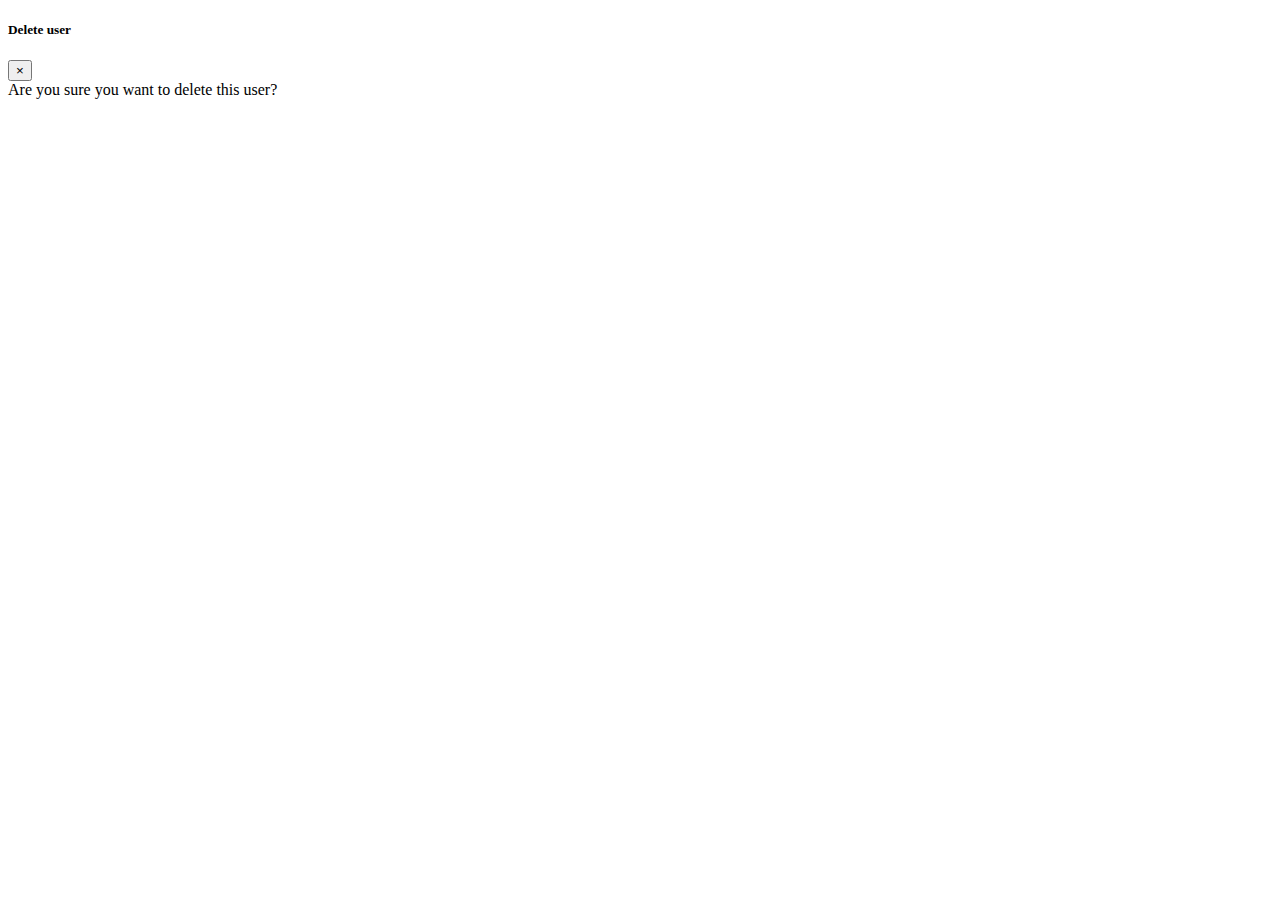
<file: minipuzzle/src/main/resources/templates/fragments/deleteUserModal.html>
<!DOCTYPE html>
<html lang="en" xmlns:th="http://www.thymeleaf.org">
<head>
    <meta charset="UTF-8">
    <title>Title</title>
</head>
<body>
<div th:fragment="delete-user-modal" id="delete-user-modal" >
    <div class="modal" id="deleteModal" tabindex="-1" role="dialog" aria-labelledby="exampleModalLabel"
         aria-hidden="true">
        <div class="modal-dialog" role="document">
            <div class="modal-content">
                <div class="modal-header">
                    <h5 class="modal-title" id="exampleModalLabel">Delete user</h5>
                    <button type="button" class="close" data-dismiss="modal" aria-label="Close">
                        <span aria-hidden="true">&times;</span>
                    </button>
                </div>
                <div class="modal-body">
                    <input id="user-id-to-delete" type="hidden"/>
                    <input id="row-to-delete" type="hidden"/>
                    Are you sure you want to delete this user?
                </div>
                <div class="modal-footer">
                    <a type="button" class="btn btn-dark" data-dismiss="modal"
                       style="color: #ffffff;">
                        Cancel
                    </a>
                    <a type="button" class="btn btn-danger" onclick="deleteEntity('user')"
                       style="text-decoration: none;  color: #ffffff;">Delete
                    </a>

                </div>
            </div>
        </div>
    </div>
</div>
</body>
</html>
</file>
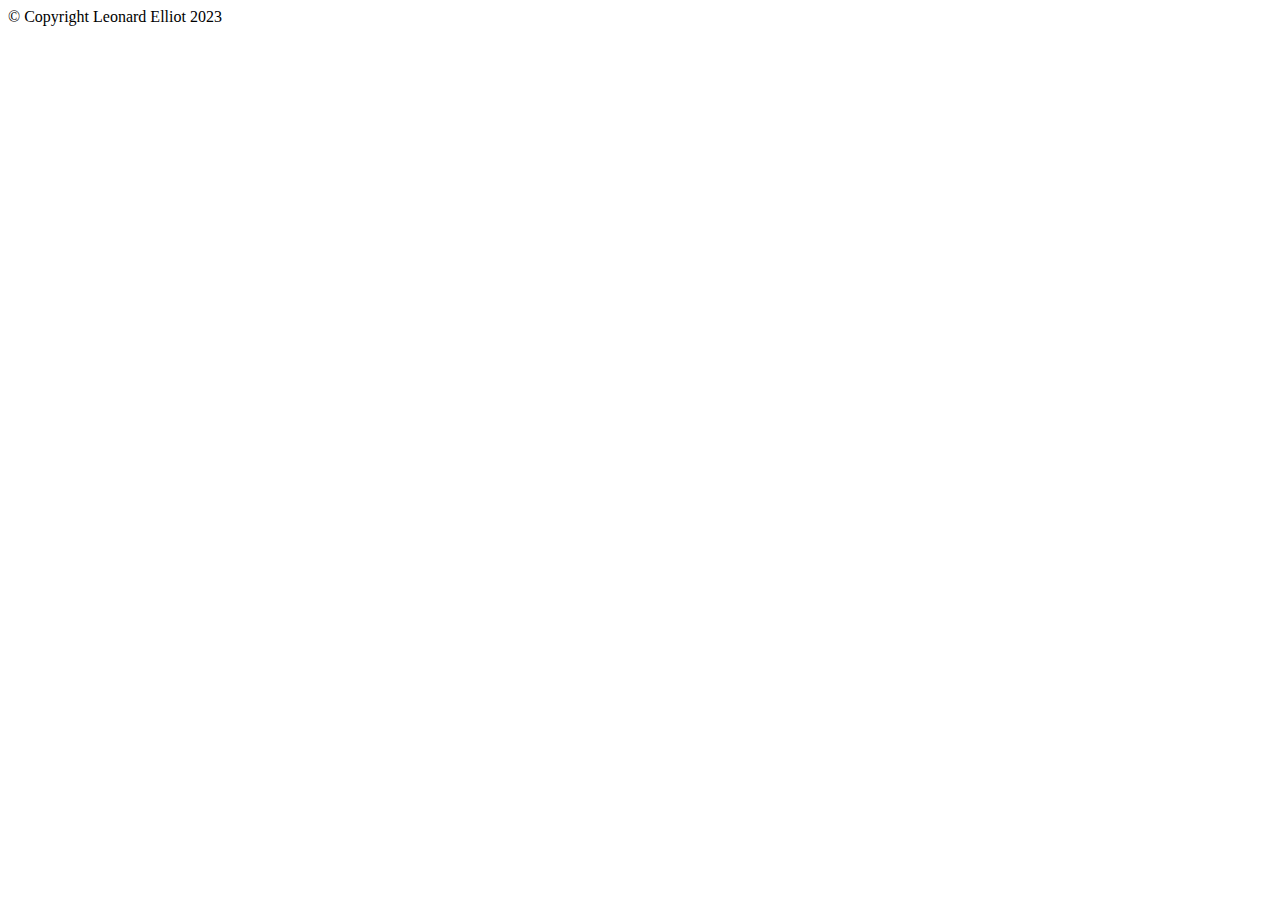
<file: minipuzzle/src/main/resources/templates/fragments/footer.html>
<!DOCTYPE html>
<html lang="en" xmlns:th="http://www.thymeleaf.org">
<head th:replace="fragments/head :: head">
</head>
<body>
<footer th:fragment="footer" id="footer" class="bg-dark mt-auto">
    <div class="container">
        <div class="row">
            <div class="col text-center" >
                <span>&copy Copyright Leonard Elliot 2023</span>
            </div>
        </div>
    </div>
</footer>
</body>
</html>
</file>
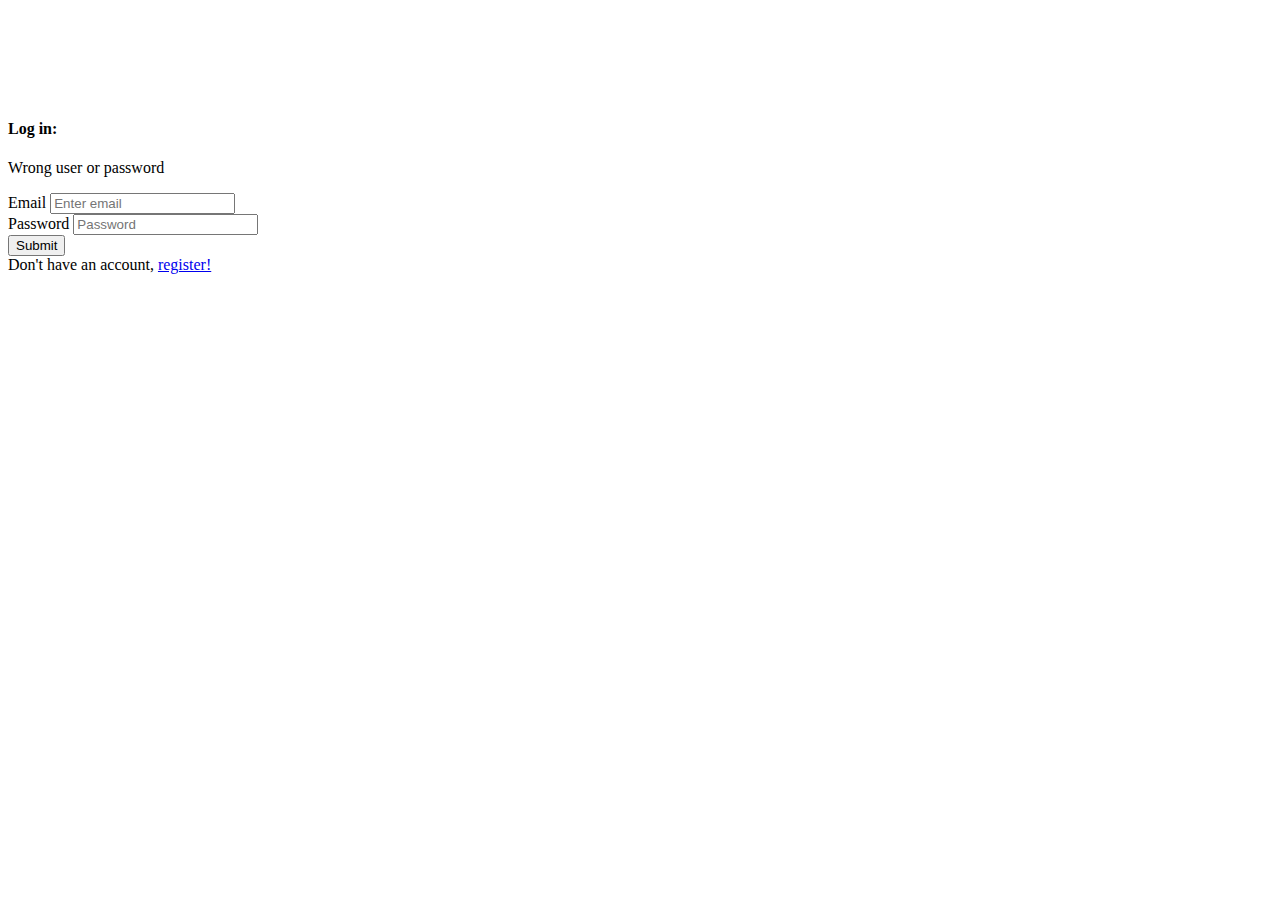
<file: minipuzzle/src/main/resources/templates/website/login.html>
<!DOCTYPE html>
<html lang="en" xmlns:th="http://www.thymeleaf.org">
<head th:replace="fragments/head :: head">
</head>

<body>
<nav th:replace="fragments/header :: nav">
</nav>
<div class="container">
    <div class="row">
        <div class="card col-6 mx-auto" style="width: 20rem; margin-top: 120px;">
            <div class="card-body">
                <h4 class="card-title">Log in:</h4>
                <p th:if="${loginError}"  class="alert alert-danger" role="alert">Wrong user or password</p>
                <form th:action="@{/perform-login}" method="post">
                    <div class="form-group">
                        <label th:for="email">Email</label>
                        <input type="text" class="form-control" th:id="email" name="email" th:name="email" aria-describedby="emailHelp" placeholder="Enter email">
                    </div>
                    <div class="form-group">
                        <label th:for="password">Password</label>
                        <input type="password" class="form-control" name="password" th:name="password" th:id="password" placeholder="Password">
                    </div>
                    <!--<label> Remember Me</label>-->
                    <!--<input type="checkbox" name="remember-me" />-->
                    <button type="submit" class="btn btn-primary">Submit</button>
                </form>
                <span>Don't have an account, <a href="/register">register!</a> </span>
            </div>
        </div>
    </div>
</div>

<footer th:replace="fragments/footer :: footer"></footer>


<div th:replace="fragments/jsScripts :: scripts"></div>


</body>
</html>
</file>
